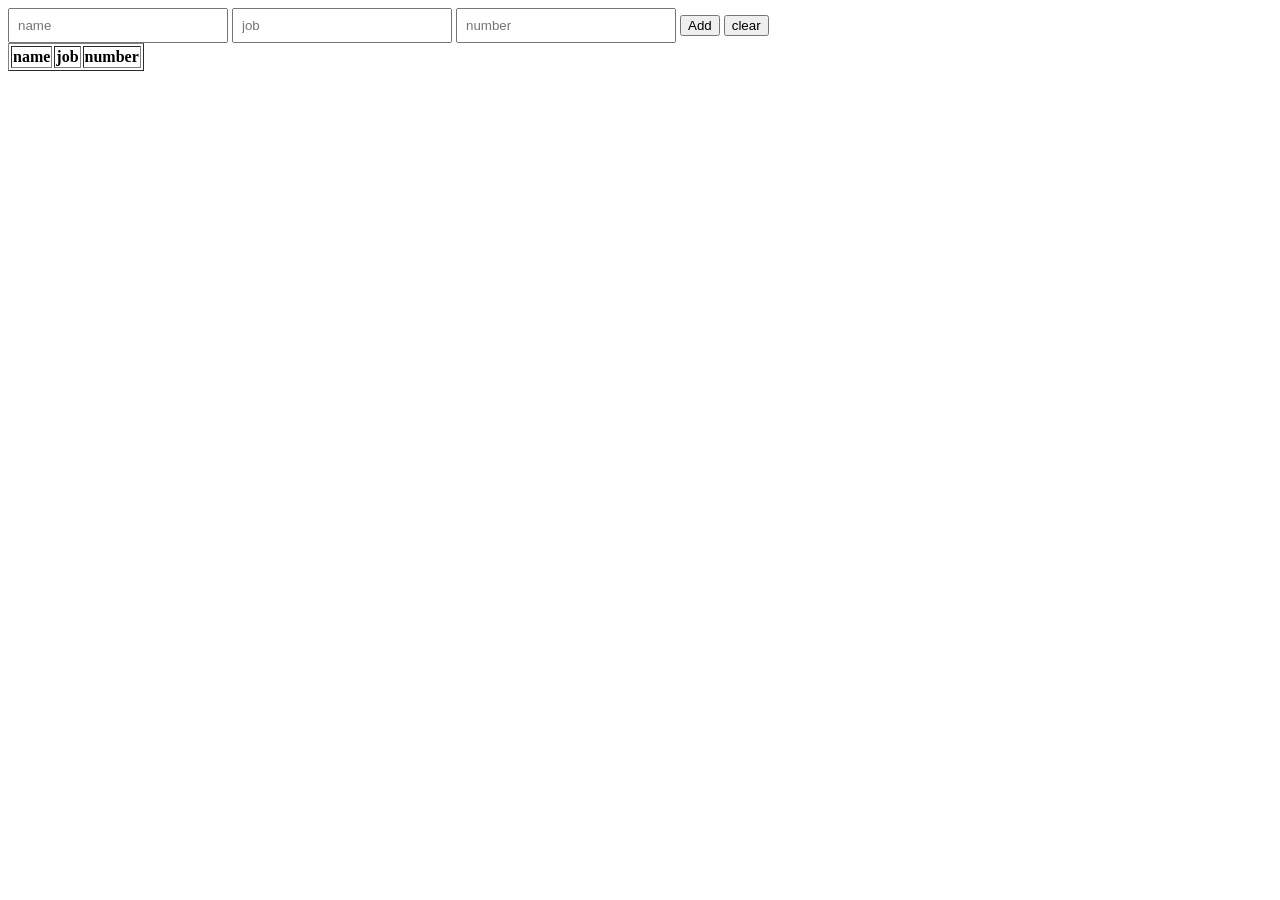
<file: Index.html>
<!DOCTYPE html>
<html>
<head>
    <meta charset="UTF-8">
    <title>Таблица</title>
    <link rel="stylesheet" href="jgg.css">
    <script src="jade.js" defer></script>
</head>
<body>
    <input type="text" id="name" placeholder="name">
    <input type="text" id="job" placeholder="job">
    <input type="text" id="num" placeholder="number">
    <button type="submit" id="add">Add</button>
    <button id="clear">clear</button>
    <div id="errorBlock"></div>
    <table border="1" id="table">
        <thead>
            <tr>
                <th>name</th>
                <th>job</th>
                <th>number</th>
            </tr>
        </thead>
        <tbody id="table-d"></tbody>
    </table>
</body>
</html>
</file>
<file: jgg.css>
.input-container {
    position: relative; 
    margin-bottom: 40px; 
  }

 
input {
    padding: 8px;
    width: 200px;
  }

.errorBlock {
    display: none;
    position: absolute;
    top: 100%; 
    left: 0;
    margin-top: 4px; 
    background-color: #f8d7da;
    color: #721c24;
    padding: 8px;
    border: 1px solid #f5c6cb;
    border-radius: 4px;
    width: 220px; 
    z-index: 1000;
}
</file>
